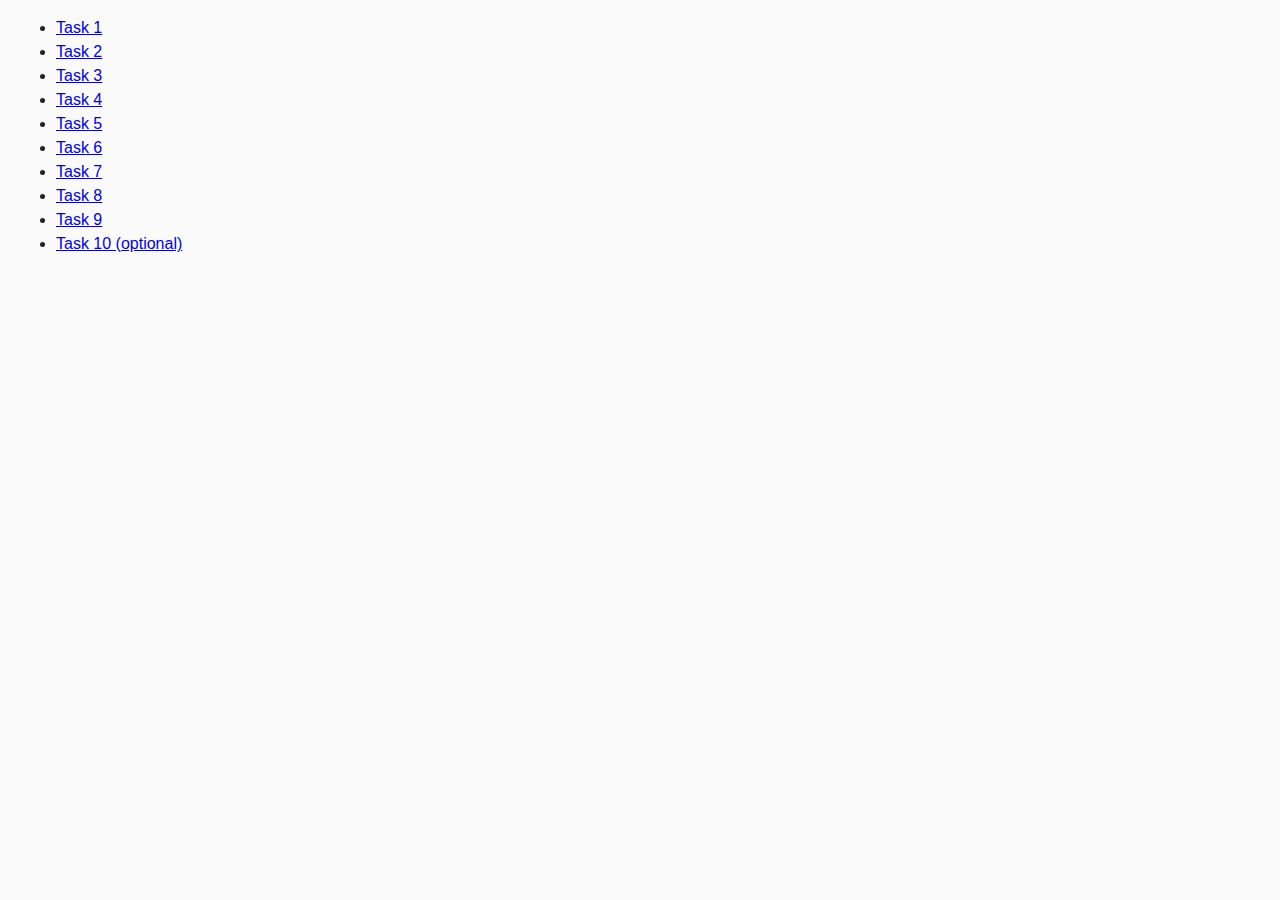
<file: index.html>
<!DOCTYPE html>
<html lang="ru">

<head>
  <meta charset="UTF-8" />
  <meta http-equiv="X-UA-Compatible" content="IE=edge" />
  <meta name="viewport" content="width=device-width, initial-scale=1.0" />
  <title>Homework 6</title>
  <link rel="stylesheet" href="css/common.css" />
</head>

<body>
  <ul>
    <li><a href="task-01.html">Task 1</a></li>
    <li><a href="task-02.html">Task 2</a></li>
    <li><a href="task-03.html">Task 3</a></li>
    <li><a href="task-04.html">Task 4</a></li>
    <li><a href="task-05.html">Task 5</a></li>
    <li><a href="task-06.html">Task 6</a></li>
    <li><a href="task-07.html">Task 7</a></li>
    <li><a href="task-08.html">Task 8</a></li>
    <li><a href="task-09.html">Task 9</a></li>
    <li><a href="task-10.html">Task 10 (optional)</a></li>
  </ul>
</body>

</html>
</file>
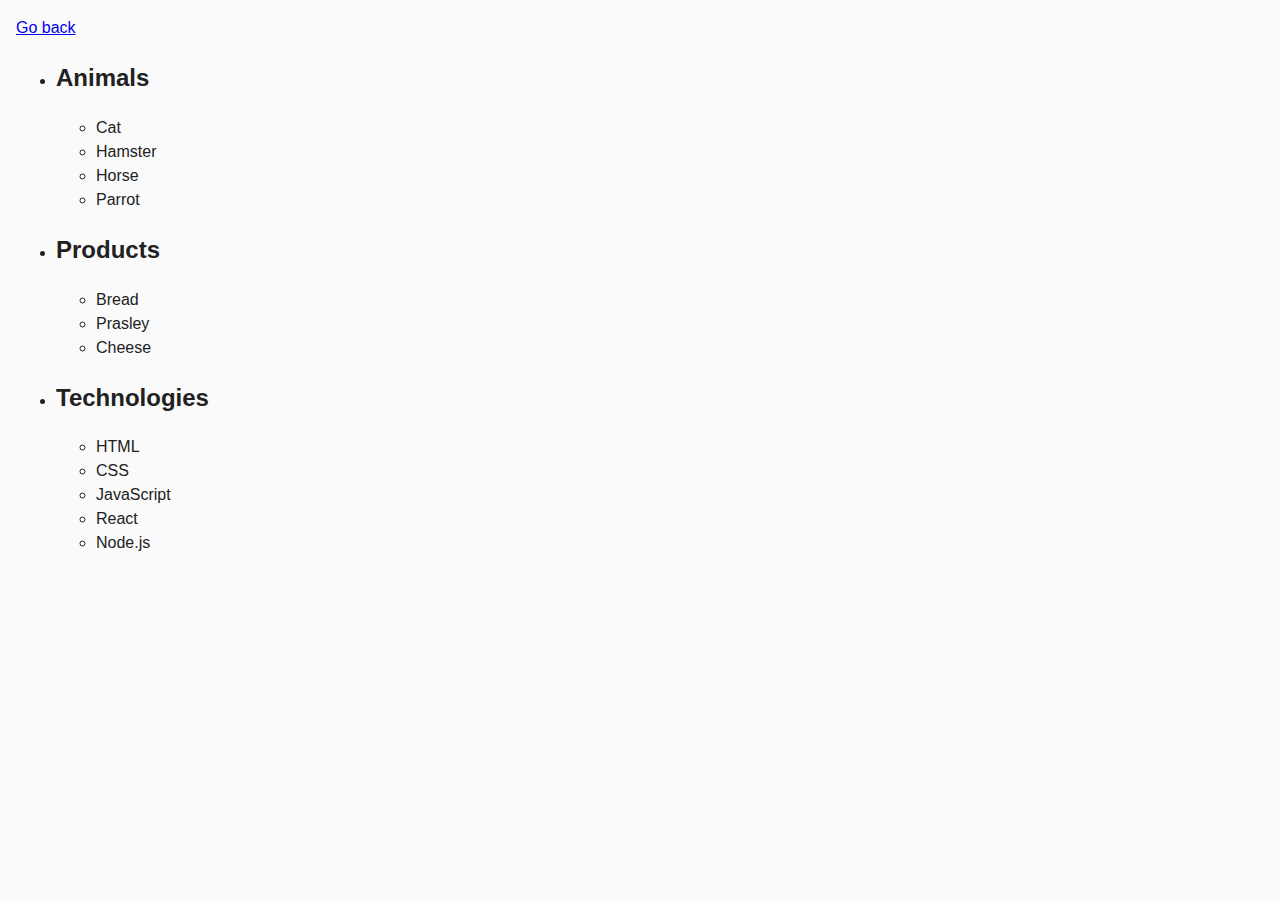
<file: task-01.html>
<!DOCTYPE html>
<html lang="ru">

<head>
  <meta charset="UTF-8" />
  <meta http-equiv="X-UA-Compatible" content="IE=edge" />
  <meta name="viewport" content="width=device-width, initial-scale=1.0" />
  <title>Task 1</title>
  <link rel="stylesheet" href="css/common.css" />
</head>

<body>
  <p><a href="index.html">Go back</a></p>

  <ul id="categories">
    <li class="item">
      <h2>Animals</h2>

      <ul>
        <li>Cat</li>
        <li>Hamster</li>
        <li>Horse</li>
        <li>Parrot</li>
      </ul>
    </li>
    <li class="item">
      <h2>Products</h2>

      <ul>
        <li>Bread</li>
        <li>Prasley</li>
        <li>Cheese</li>
      </ul>
    </li>
    <li class="item">
      <h2>Technologies</h2>

      <ul>
        <li>HTML</li>
        <li>CSS</li>
        <li>JavaScript</li>
        <li>React</li>
        <li>Node.js</li>
      </ul>
    </li>
  </ul>

  <script src="js/task-01.js" type="module"></script>
</body>

</html>
</file>
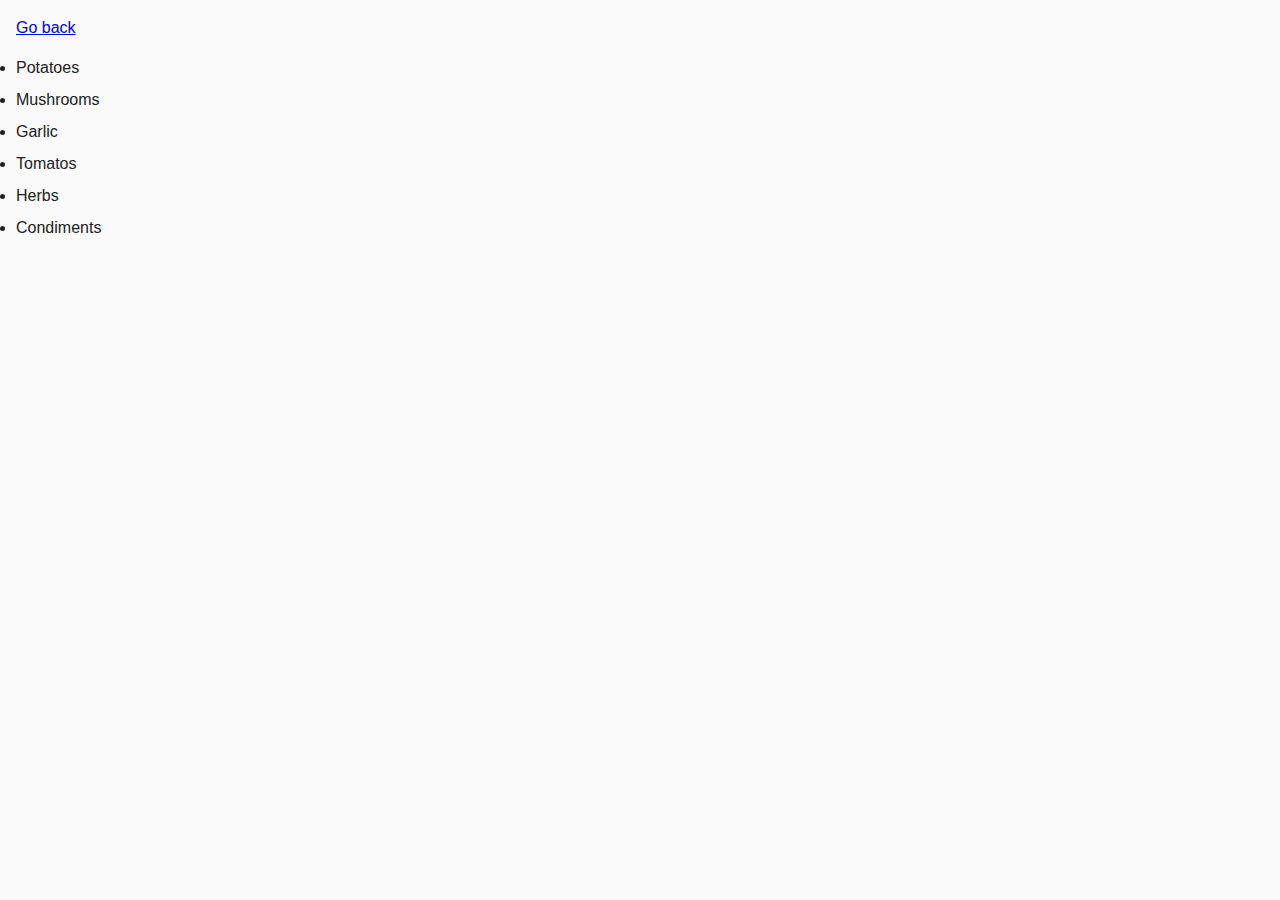
<file: task-02.html>
<!DOCTYPE html>
<html lang="ru">

<head>
  <meta charset="UTF-8" />
  <meta http-equiv="X-UA-Compatible" content="IE=edge" />
  <meta name="viewport" content="width=device-width, initial-scale=1.0" />
  <title>Task 2</title>
  <link rel="stylesheet" href="css/common.css" />
  <style>
    .item {
      font-weight: 500;
    }

    .item:not(:last-child) {
      margin-bottom: 8px;
    }
  </style>
</head>

<body>
  <p><a href="index.html">Go back</a></p>

  <ul id="ingredients">
  </ul>

  <script src="js/task-02.js" type="module"></script>
</body>

</html>
</file>
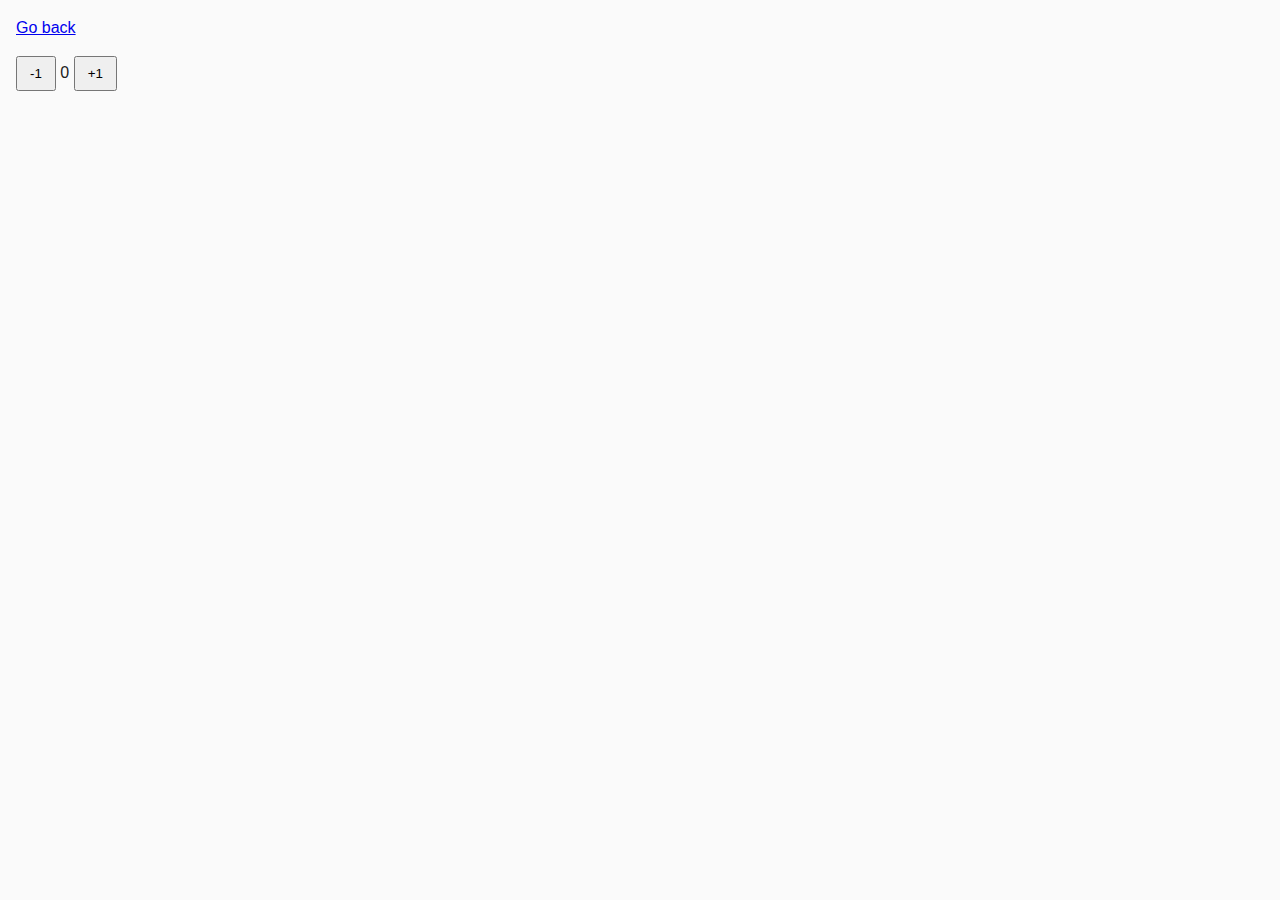
<file: task-04.html>
<!DOCTYPE html>
<html lang="ru">
  <head>
    <meta charset="UTF-8" />
    <meta http-equiv="X-UA-Compatible" content="IE=edge" />
    <meta name="viewport" content="width=device-width, initial-scale=1.0" />
    <title>Task 4</title>
    <link rel="stylesheet" href="css/common.css" />
  </head>
  <body>
    <p><a href="index.html">Go back</a></p>

    <div id="counter">
      <button type="button" data-action="decrement">-1</button>
      <span id="value">0</span>
      <button type="button" data-action="increment">+1</button>
    </div>

    <script src="js/task-04.js" type="module"></script>
  </body>
</html>
</file>
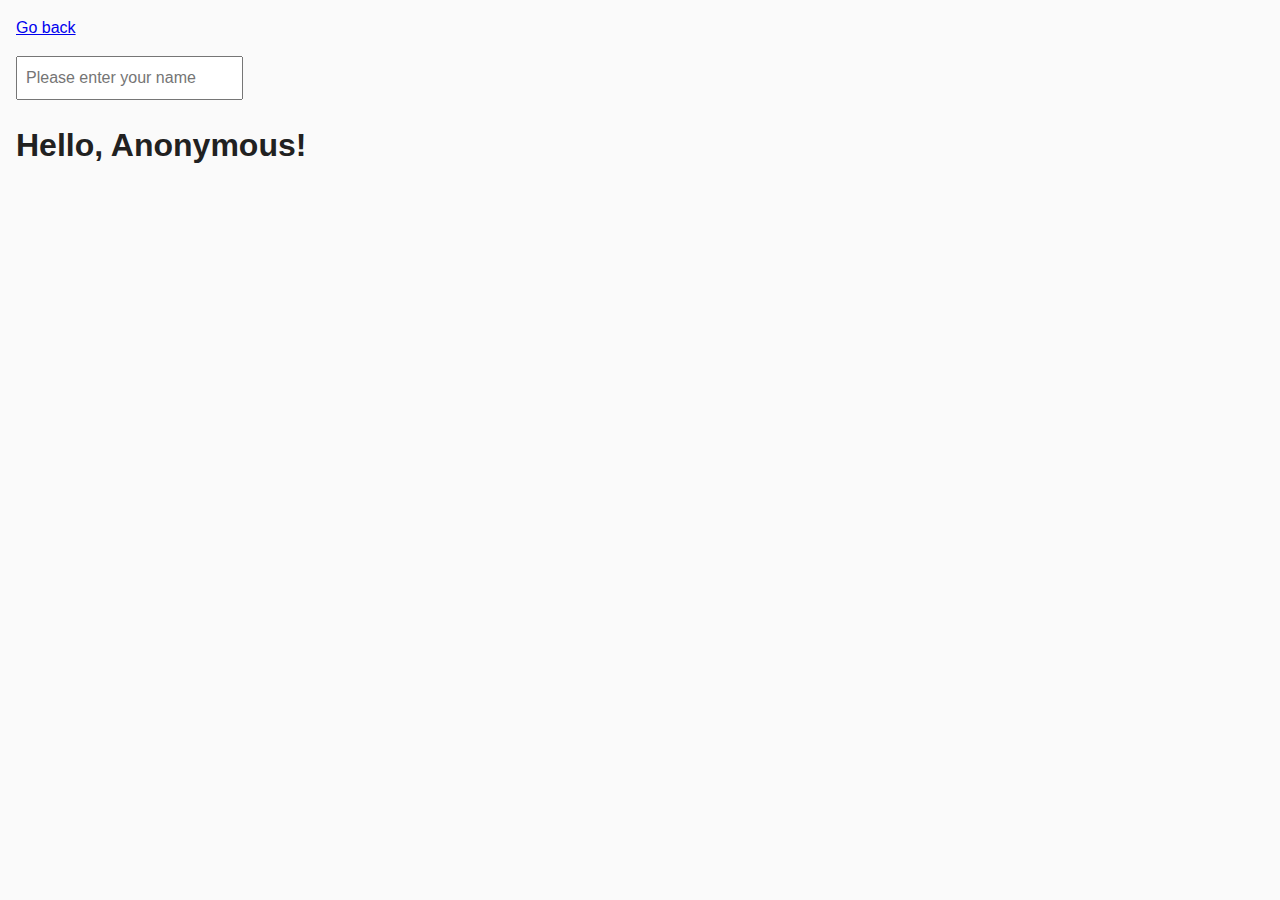
<file: task-05.html>
<!DOCTYPE html>
<html lang="ru">
  <head>
    <meta charset="UTF-8" />
    <meta http-equiv="X-UA-Compatible" content="IE=edge" />
    <meta name="viewport" content="width=device-width, initial-scale=1.0" />
    <title>Task 5</title>
    <link rel="stylesheet" href="css/common.css" />
  </head>
  <body>
    <p><a href="index.html">Go back</a></p>

    <input type="text" id="name-input" placeholder="Please enter your name" />
    <h1>Hello, <span id="name-output">Anonymous</span>!</h1>

    <script src="js/task-05.js" type="module"></script>
  </body>
</html>
</file>
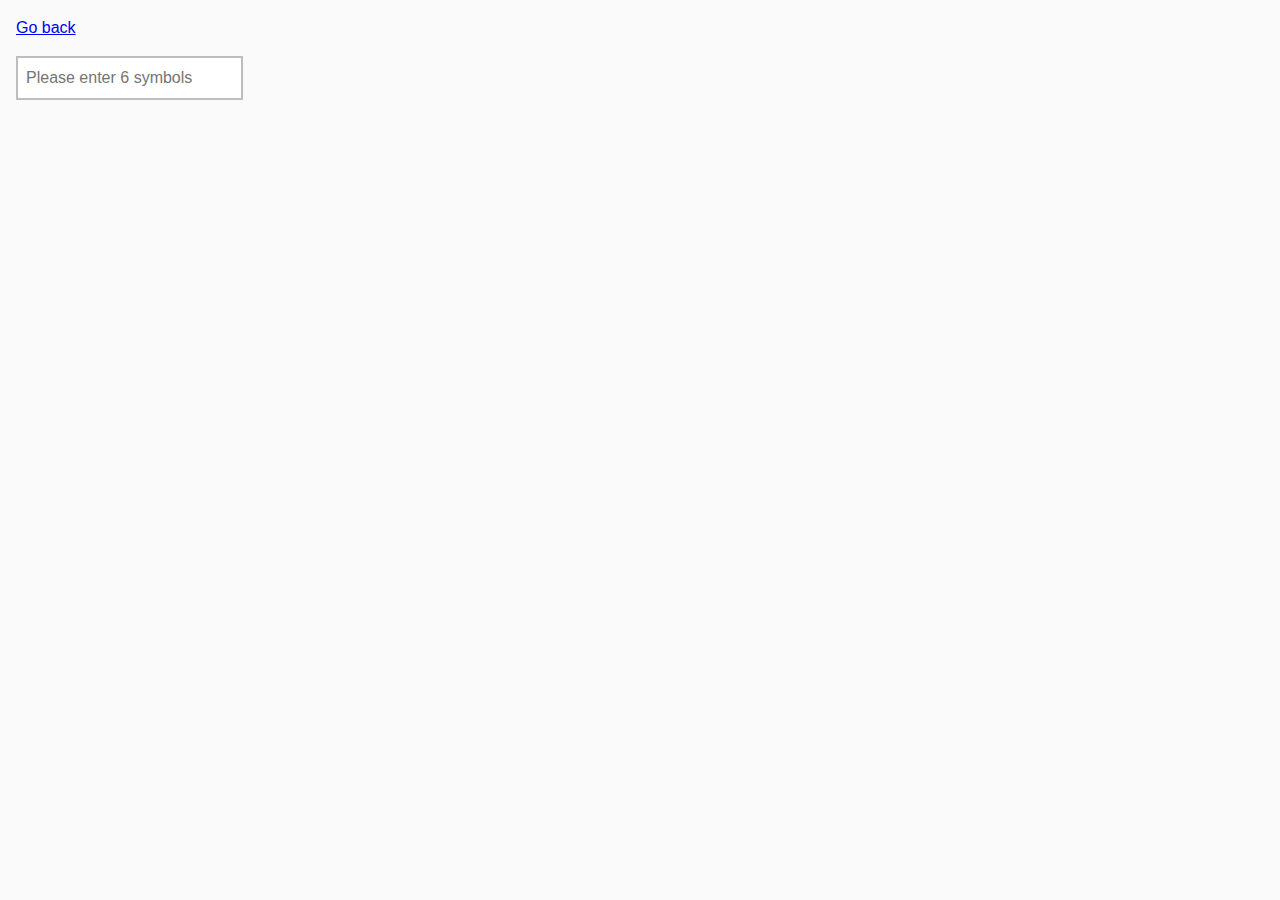
<file: task-06.html>
<!DOCTYPE html>
<html lang="ru">

<head>
  <meta charset="UTF-8" />
  <meta http-equiv="X-UA-Compatible" content="IE=edge" />
  <meta name="viewport" content="width=device-width, initial-scale=1.0" />
  <title>Task 6</title>
  <link rel="stylesheet" href="css/common.css" />
  <style>
    #validation-input {
      border: 2px solid #bdbdbd;
    }

    #validation-input.valid {
      border-color: #4caf50;
    }

    #validation-input.invalid {
      border-color: #f44336;
    }
  </style>
</head>

<body>
  <p><a href="index.html">Go back</a></p>

  <input type="text" id="validation-input" data-length="6" placeholder="Please enter 6 symbols" />

  <script src="js/task-06.js" type="module"></script>
</body>

</html>
</file>
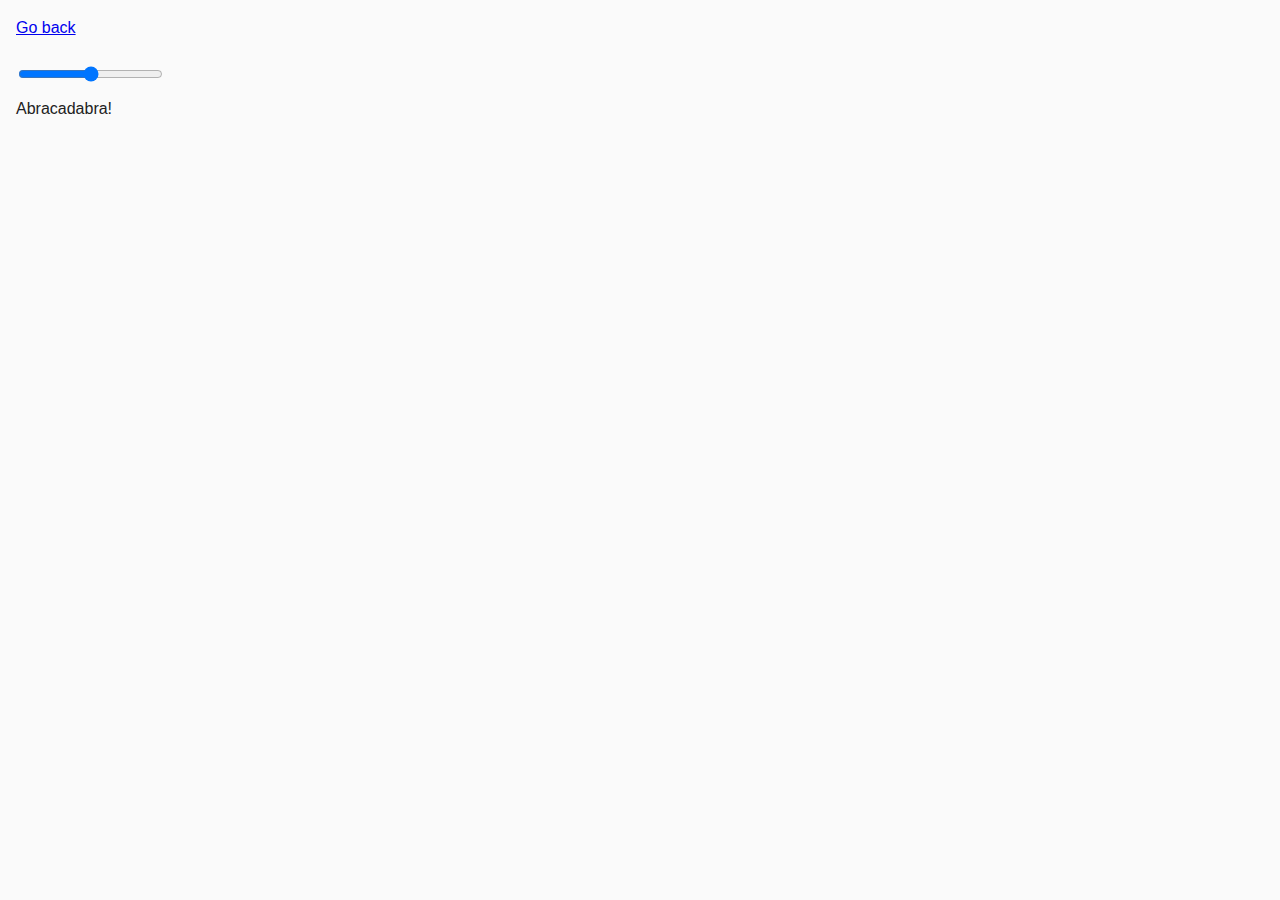
<file: task-07.html>
<!DOCTYPE html>
<html lang="ru">

<head>
  <meta charset="UTF-8" />
  <meta http-equiv="X-UA-Compatible" content="IE=edge" />
  <meta name="viewport" content="width=device-width, initial-scale=1.0" />
  <title>Task 7</title>
  <link rel="stylesheet" href="css/common.css" />
</head>

<body>
  <p><a href="index.html">Go back</a></p>

  <input id="font-size-control" type="range" min="16" max="96" />

  <br />
  <span id="text">Abracadabra!</span>

  <script src="js/task-07.js" type="module"></script>
</body>

</html>
</file>
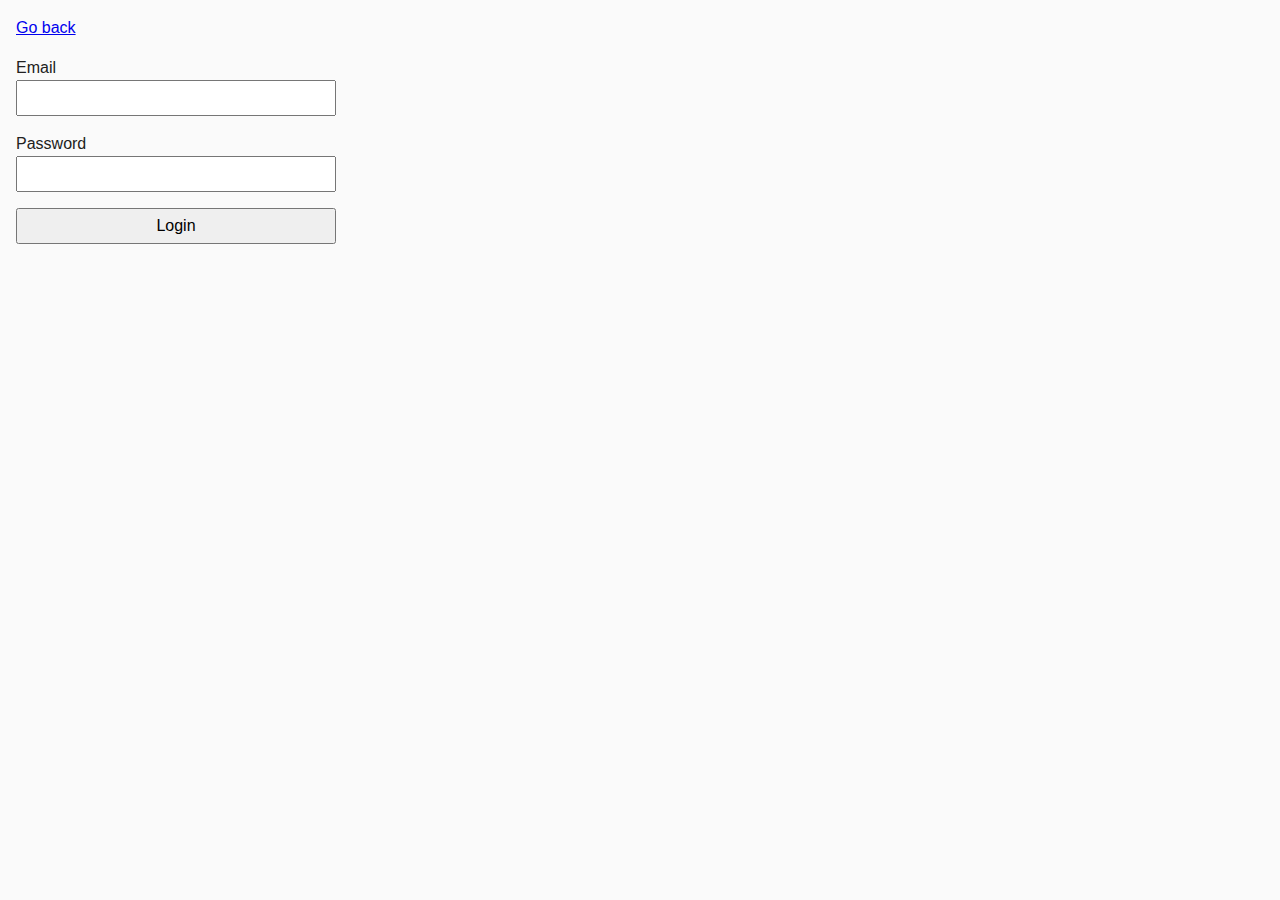
<file: task-08.html>
<!DOCTYPE html>
<html lang="ru">
  <head>
    <meta charset="UTF-8" />
    <meta http-equiv="X-UA-Compatible" content="IE=edge" />
    <meta name="viewport" content="width=device-width, initial-scale=1.0" />
    <title>Task 8</title>
    <link rel="stylesheet" href="css/common.css" />
    <style>
      .login-form {
        max-width: 320px;
        display: flex;
        flex-direction: column;
      }

      .login-form label {
        margin-bottom: 16px;
      }

      .login-form input,
      .login-form button {
        width: 100%;
        padding: 4px;
        font: inherit;
      }
    </style>
  </head>
  <body>
    <p><a href="index.html">Go back</a></p>

    <form class="login-form">
      <label>
        Email
        <input type="email" name="email" />
      </label>
      <label>
        Password
        <input type="password" name="password" />
      </label>
      <button type="submit">Login</button>
    </form>

    <script src="js/task-08.js" type="module"></script>
  </body>
</html>
</file>
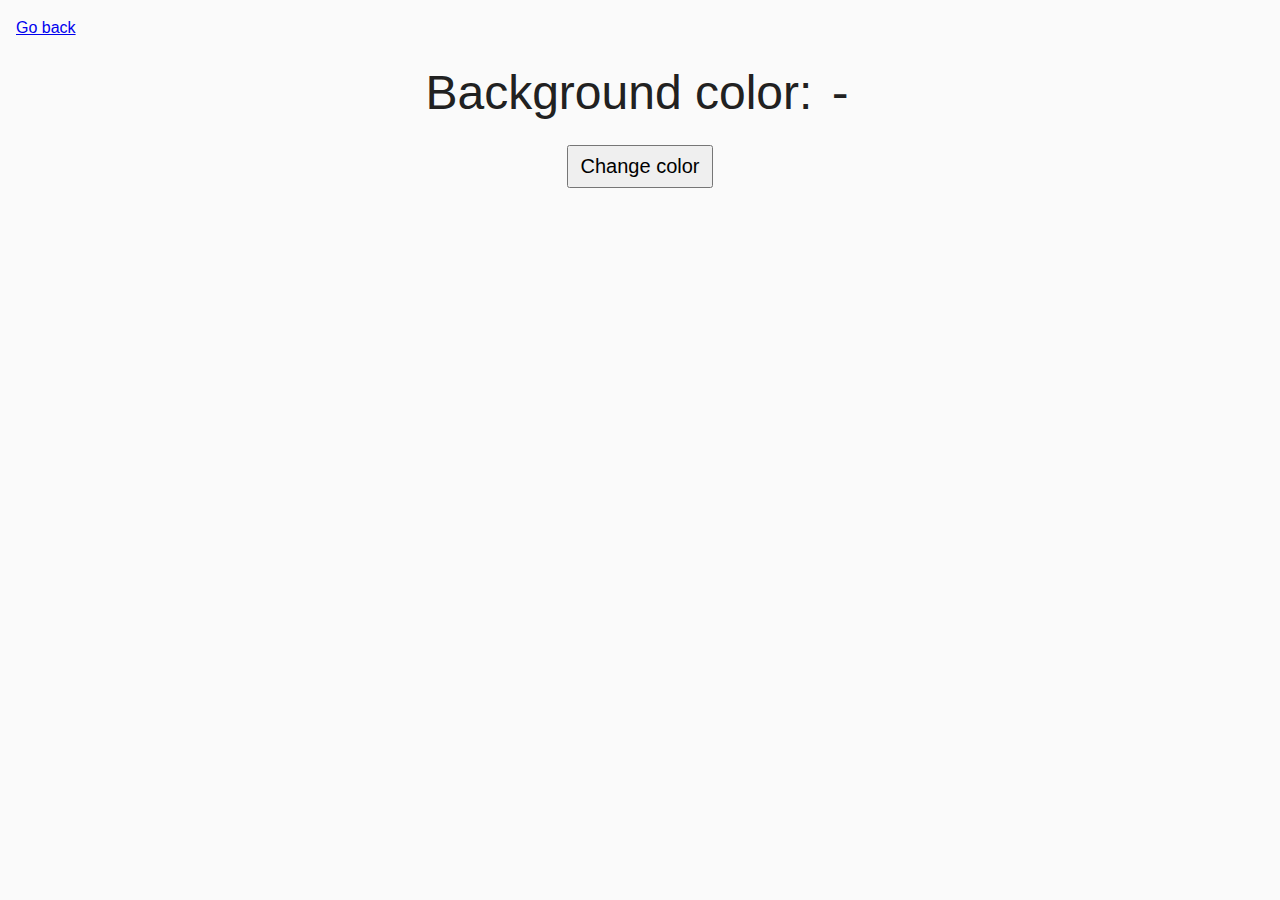
<file: task-09.html>
<!DOCTYPE html>
<html lang="ru">
  <head>
    <meta charset="UTF-8" />
    <meta http-equiv="X-UA-Compatible" content="IE=edge" />
    <meta name="viewport" content="width=device-width, initial-scale=1.0" />
    <title>Task 9</title>
    <link rel="stylesheet" href="css/common.css" />
    <style>
      .widget {
        text-align: center;
      }

      .widget p {
        margin-top: 0;
        margin-bottom: 16px;
        font-size: 48px;
      }

      .widget span {
        font-family: monospace;
      }

      .widget button {
        padding: 8px 12px;
        font-size: 20px;
        cursor: pointer;
      }
    </style>
  </head>
  <body>
    <p><a href="index.html">Go back</a></p>

    <div class="widget">
      <p>Background color: <span class="color">-</span></p>
      <button type="button" class="change-color">Change color</button>
    </div>

    <script src="js/task-09.js" type="module"></script>
  </body>
</html>
</file>
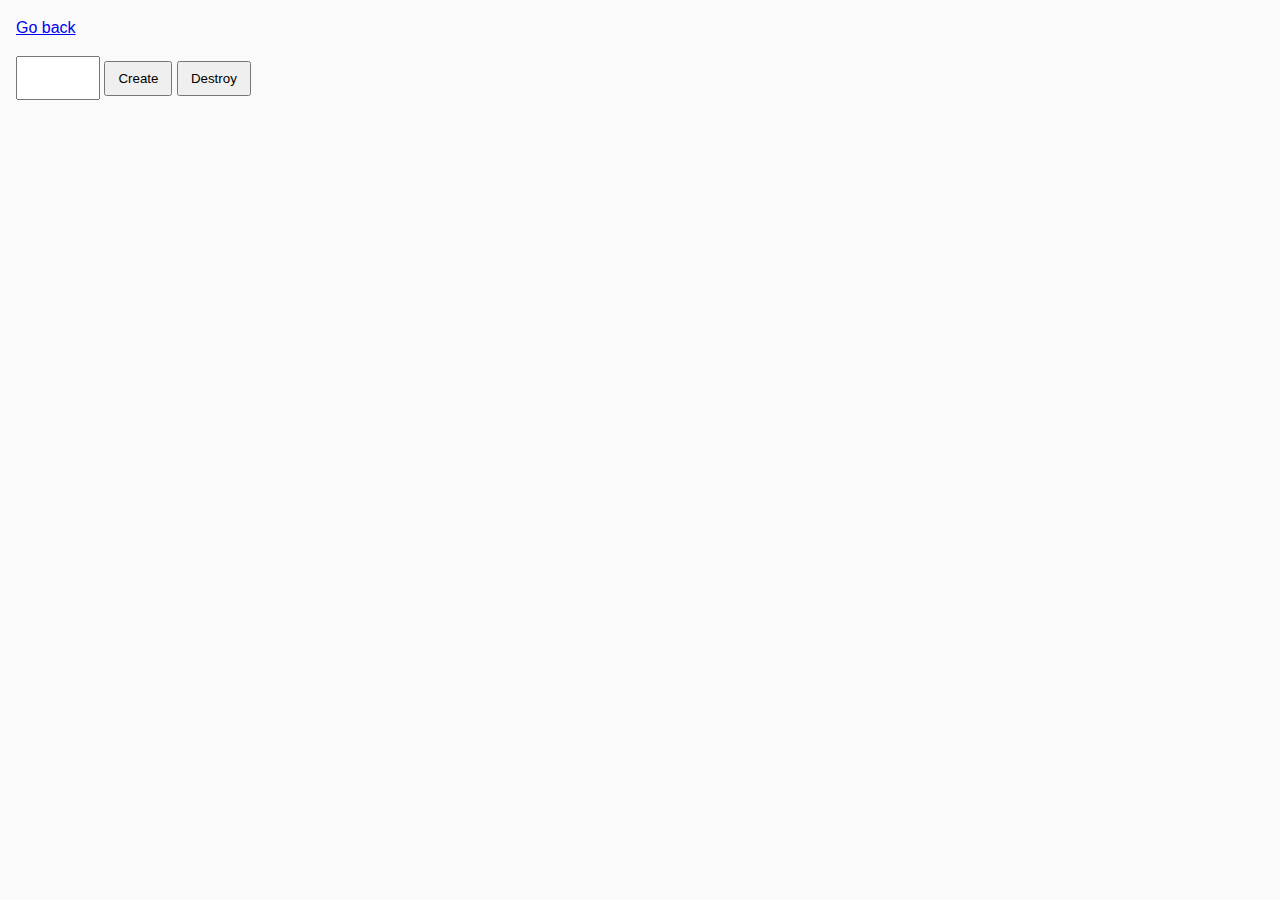
<file: task-10.html>
<!DOCTYPE html>
<html lang="ru">
  <head>
    <meta charset="UTF-8" />
    <meta http-equiv="X-UA-Compatible" content="IE=edge" />
    <meta name="viewport" content="width=device-width, initial-scale=1.0" />
    <title>Task 10 (optional)</title>
    <link rel="stylesheet" href="css/common.css" />
  </head>
  <body>
    <p><a href="index.html">Go back</a></p>

    <div id="controls">
      <input type="number" min="1" max="100" step="1" />
      <button type="button" data-create>Create</button>
      <button type="button" data-destroy>Destroy</button>
    </div>

    <div id="boxes"></div>

    <script src="js/task-10.js" type="module"></script>
  </body>
</html>
</file>
<file: css/common.css>
* {
  box-sizing: border-box;
}

body {
  margin: 16px;
  font-family: -apple-system, BlinkMacSystemFont, 'Segoe UI', Roboto, Oxygen,
    Ubuntu, Cantarell, 'Open Sans', 'Helvetica Neue', sans-serif;
  -webkit-font-smoothing: antialiased;
  -moz-osx-font-smoothing: grayscale;
  background-color: #fafafa;
  color: #212121;
  line-height: 1.5;
}

input {
  padding: 8px;
  font: inherit;
}

button {
  padding: 8px 12px;
  cursor: pointer;
}
</file>
